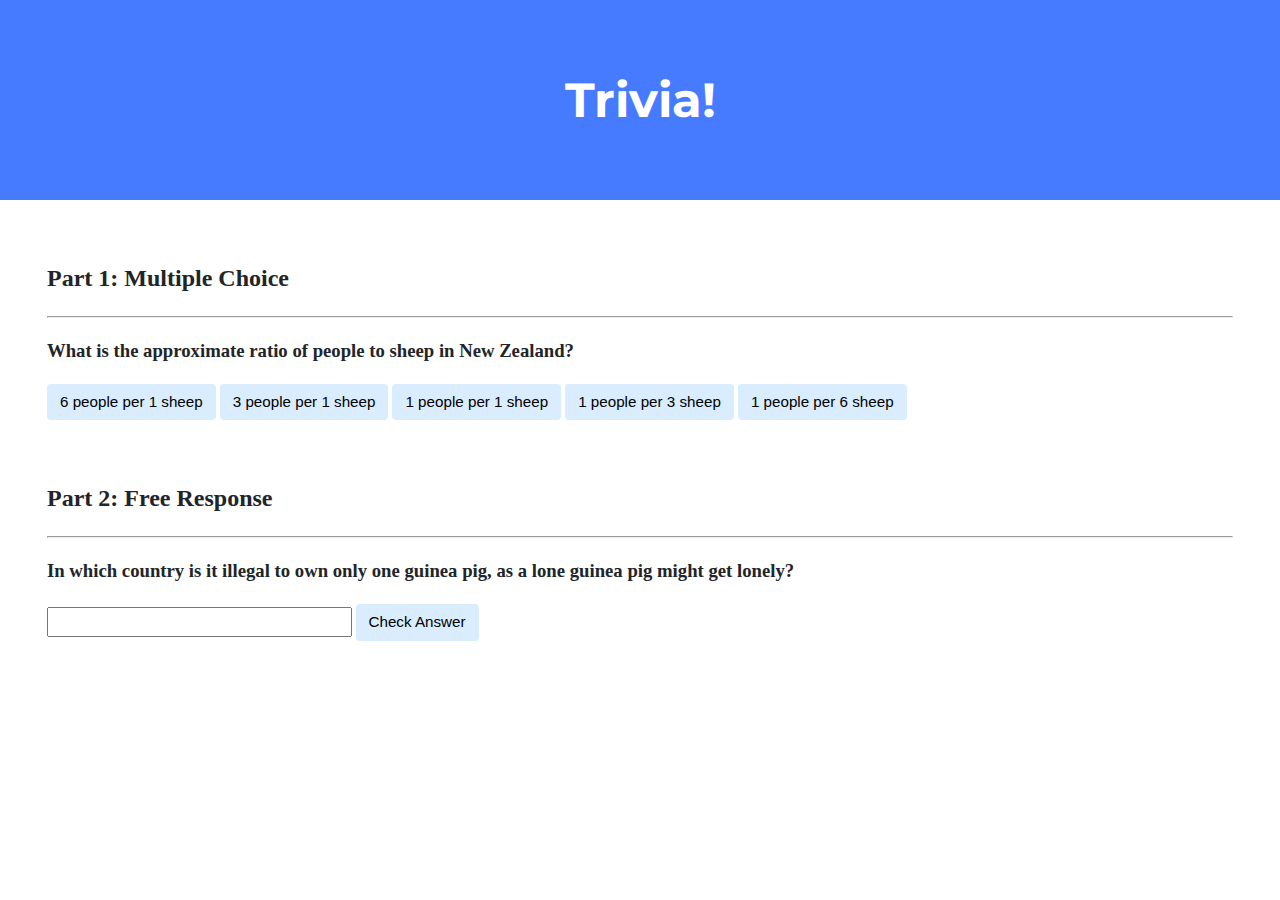
<file: 8/trivia/index.html>
<!DOCTYPE html>

<html lang="en">
    <head>
        <link href="https://fonts.googleapis.com/css2?family=Montserrat:wght@500&display=swap" rel="stylesheet">
        <link href="styles.css" rel="stylesheet">
        <title>Trivia!</title>
        <script>
            document.addEventListener('DOMContentLoaded', function(){

                let correct = document.querySelector('.correct');
                correct.addEventListener('click', function(){
                    correct.style.backgroundColor = 'green';
                    document.querySelector('#feedback1').innerHTML = 'Correct!';
                });

                let incorrects = document.querySelectorAll('.incorrect');
                for (let i = 0; i<incorrects.length; i++){
                    incorrects[i].addEventListener('click', function(){
                        incorrects[i].style.backgroundColor = 'red';
                        document.querySelector('#feedback1').innerHTML = 'Incorrect!';
                    });
                }

                document.querySelector('#check').addEventListener('click', function(){
                    let input = document.querySelector('input');
                    if (input.value === 'London'){
                        input.style.backgroundColor = 'green';
                        document.querySelector('#feedback2').innerHTML = 'Correct!';
                    } else {
                        input.style.backgroundColor = 'red';
                        document.querySelector('#feedback2').innerHTML = 'Incorrect';
                    }
                });
            });

        </script>
    </head>
    <body>
        <div class="header">
            <h1>Trivia!</h1>
        </div>

        <div class="container">
            <div class="section">
                <h2>Part 1: Multiple Choice </h2>
                <hr>
                <h3> What is the approximate ratio of people to sheep in New Zealand?</h3>
                <!-- TODO: Add multiple choice question here -->
                <button class="incorrect">6 people per 1 sheep</button>
                <button class="incorrect">3 people per 1 sheep</button>
                <button class="incorrect">1 people per 1 sheep</button>
                <button class="incorrect">1 people per 3 sheep</button>
                <button class="correct">1 people per 6 sheep</button>

                <p id="feedback1"></p>
            </div>

            <div class="section">
                <h2>Part 2: Free Response</h2>
                <hr>
                <!-- TODO: Add free response question here -->
                <h3>In which country is it illegal to own only one guinea pig, as a lone guinea pig might get lonely?</h3>
                <input type="text"></input>
                <button id="check">Check Answer</button>

                <p id="feedback2"></p>
            </div>
        </div>
    </body>
</html>
</file>
<file: 8/trivia/styles.css>
body {
    background-color: #fff;
    color: #212529;
    font-size: 1rem;
    font-weight: 400;
    line-height: 1.5;
    margin: 0;
    text-align: left;
}

.container {
    margin-left: auto;
    margin-right: auto;
    padding-left: 15px;
    padding-right: 15px;
}

.header {
    background-color: #477bff;
    color: #fff;
    margin-bottom: 2rem;
    padding: 2rem 1rem;
    text-align: center;
}

.section {
    padding: 0.5rem 2rem 1rem 2rem;
}

.section:hover {
    background-color: #f5f5f5;
    transition: color 2s ease-in-out, background-color 0.15s ease-in-out;
}

h1 {
    font-family: 'Montserrat', sans-serif;
    font-size: 48px;
}

button, input[type="submit"] {
    background-color: #d9edff;
    border: 1px solid transparent;
    border-radius: 0.25rem;
    font-size: 0.95rem;
    font-weight: 400;
    line-height: 1.5;
    padding: 0.375rem 0.75rem;
    text-align: center;
    transition: color 0.15s ease-in-out, background-color 0.15s ease-in-out, border-color 0.15s ease-in-out, box-shadow 0.15s ease-in-out;
    vertical-align: middle;
}


input[type="text"] {
    line-height: 1.8;
    width: 25%;
}

input[type="text"]:hover {
    background-color: #f5f5f5;
    transition: color 2s ease-in-out, background-color 0.15s ease-in-out;
}
</file>
